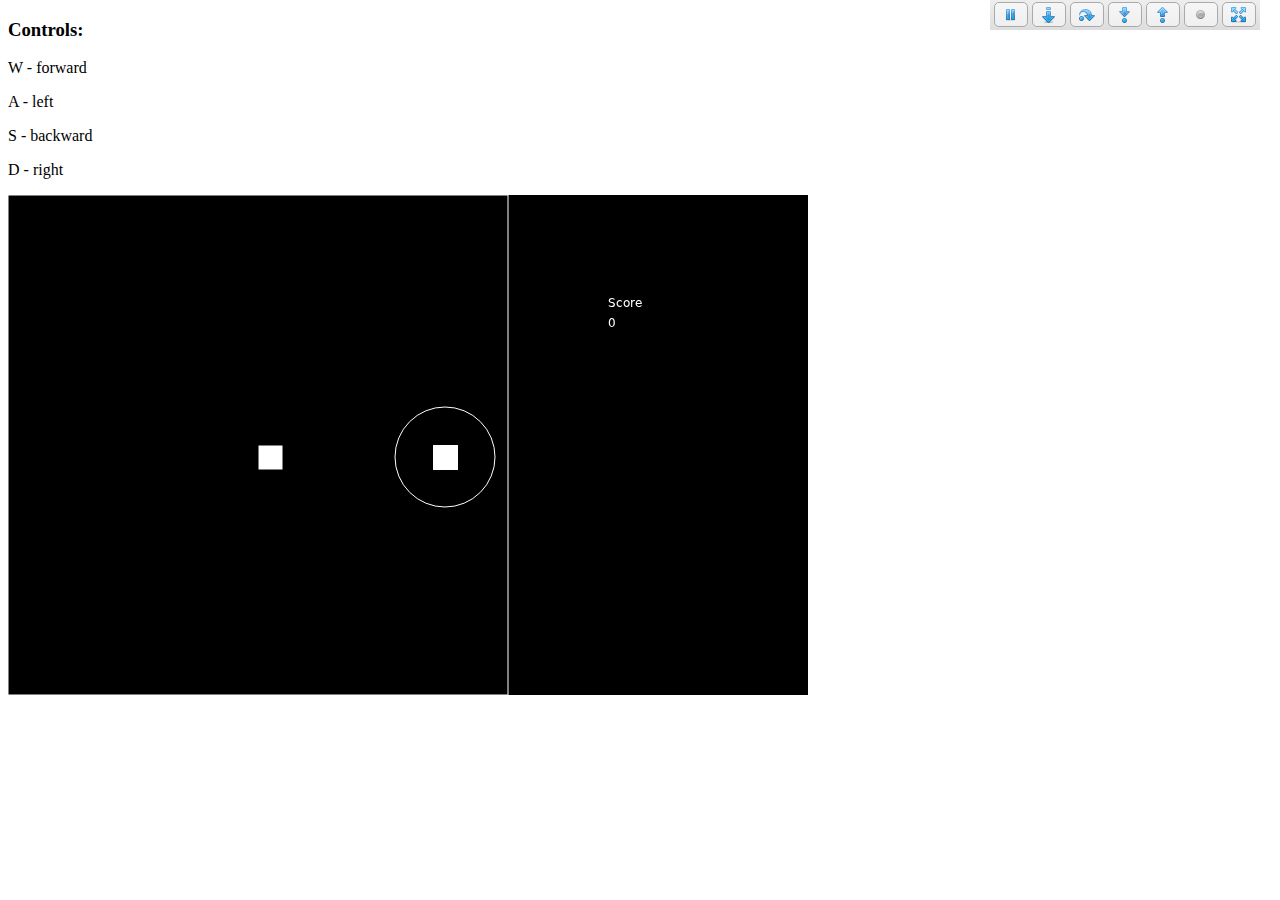
<file: index.html>
<!doctype html>
<html>
<head><meta charset="utf-8" />
  <script src="./js/moonshine.js"></script>
  <script src="./js/debug/debug.moonshine.js"></script>
  <script src="./js/debug/local.debug.moonshine.js" data-ui-url="/js/debug/ui"></script>
  <script src="./js/love.js"></script>
  <style type="text/css">
    img {
      display: none;
    }
    canvas {
      image-rendering: optimizeSpeed;
      image-rendering:-o-crisp-edges;
      image-rendering:-webkit-optimize-contrast;
      -ms-interpolation-mode: nearest-neighbor;
    }
    @font-face {
      font-family: 'Vera';
      src: url('./coffeescript/love.js/graphics/Vera.ttf');
    }
    @font-face {
      font-family: 'Cash Currency.ttf';
      src: url('Cash Currency.ttf');
    }
  </style>
</head>
<body>
  <script src="./js/amore.js"></script>
  <h3>Controls:</h3>
  <p>W - forward</p>
  <p>A - left</p>
  <p>S - backward</p>
  <p>D - right</p>
</body>
</html>
</file>
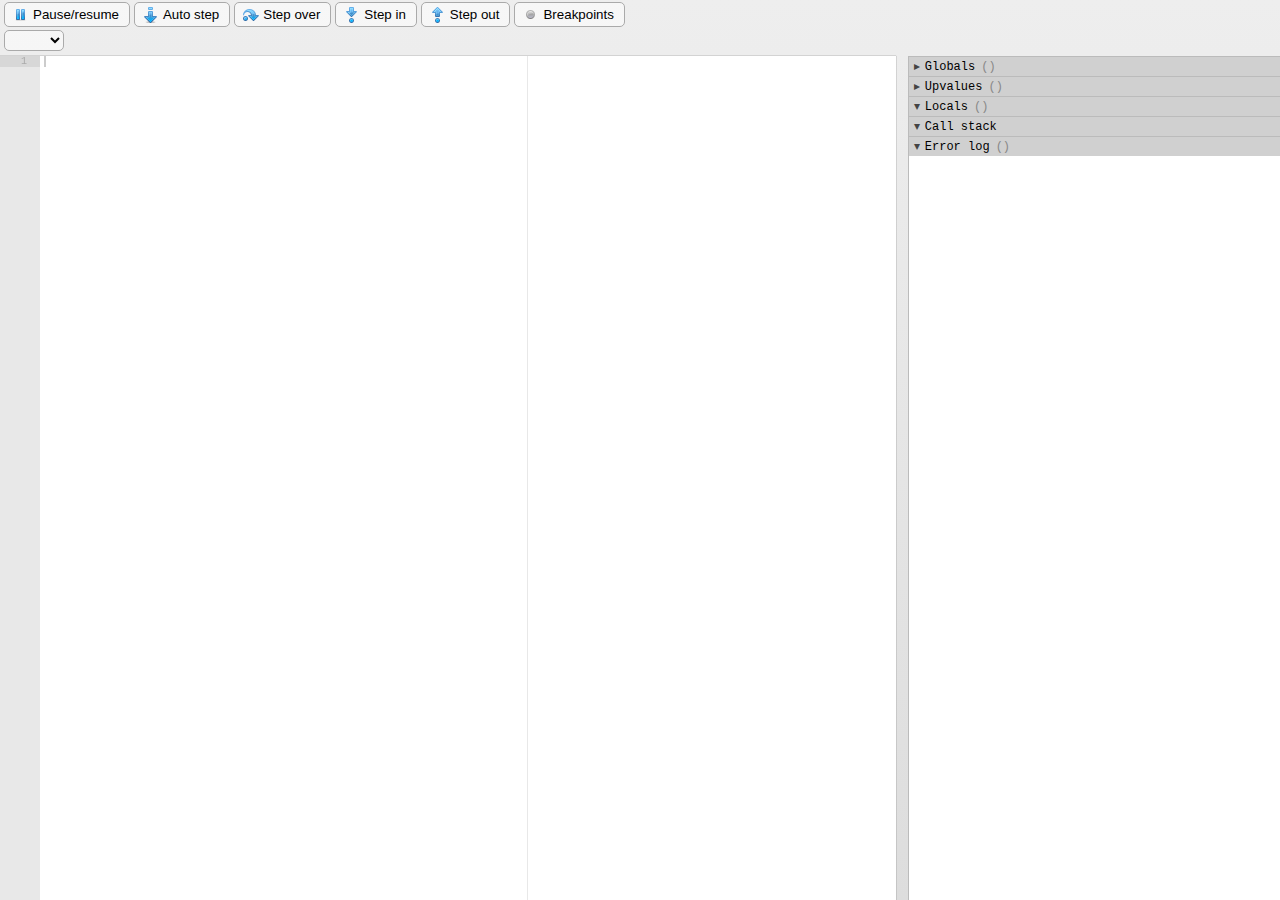
<file: js/debug/ui/index.html>
<!DOCTYPE html>
<html dir="ltr" lang="en">
	<head>
		<meta charset="utf-8">
		<title>Moonshine Debugger</title>
		<link rel="stylesheet" href="./css/debug.moonshine.css" />
	</head>

	<body>
		<section class="shine-debug">

			<div class="buttons">
				<button class="pause-resume" title="Pause/resume">Pause/resume</button>
				<button class="auto-step" title="Automatically keep stepping">Auto step</button>
				<button class="step-over" title="Step over">Step over</button>
				<button class="step-in" title="Step in">Step in</button>
				<button class="step-out" title="Step out">Step out</button>
				<button class="breakpoints" title="Toggle breakpoints">Breakpoints</button>
				<button class="reload" title="Reload remote app">Reload remote</button>
			</div>

			<div class="info">
				<select id="files"></select>
				<p id="remote-status"></p>
			</div>

			<div id="code">
			</div><!--

			--><section id="inspectors">
				<div class="inspector globals">
					<h6>Globals<span/></h6>
					<dl id="globals"></dl>
				</div>

				<div class="inspector upvalues">
					<h6>Upvalues<span/></h6>
					<dl id="upvalues"></dl>
				</div>

				<div class="inspector locals">
					<h6>Locals<span/></h6>
					<dl id="locals"></dl>
				</div>

				<div class="inspector call-stack">
					<h6>Call stack</h6>
					<dl id="call-stack"></dl>
				</div>

				<div class="inspector error-log">
					<h6>Error log<span/></h6>
					<dl id="error-log"></dl>
				</div>
			</section>

			<p id="error"></p>
		</section>

		<script src="./js/lib/ace/ace.js"></script>
		<script src="./js/debugger.js"></script>
		<!-- [remote-placeholder] -->
	</body>
</html>
</file>
<file: js/debug/ui/css/debug.moonshine.css>
/*
 * Moonshine - a Lua virtual machine.
 *
 * Copyright (C) 2013 Gamesys Limited,
 * 10 Piccadilly, London W1J 0DD
 * Email: moonshine@gamesys.co.uk
 * http://moonshinejs.org
 *
 * This program is free software: you can redistribute it and/or modify
 * it under the terms of the GNU General Public License as published by
 * the Free Software Foundation, either version 3 of the License, or
 * (at your option) any later version.
 *
 * This program is distributed in the hope that it will be useful,
 * but WITHOUT ANY WARRANTY; without even the implied warranty of
 * MERCHANTABILITY or FITNESS FOR A PARTICULAR PURPOSE.  See the
 * GNU General Public License for more details.
 *
 * You should have received a copy of the GNU General Public License
 * along with this program.  If not, see <http://www.gnu.org/licenses/>.
 */

@charset "utf-8";


html {
	height: 100%;
}

body {
	padding: 56px 0 0;
	margin: 0;
	background: #ddd;
	background: -webkit-linear-gradient(#eee,#ddd);
	background: -moz-linear-gradient(#eee,#ddd);
	background: -o-linear-gradient(#eee,#ddd);
	background: -ms-linear-gradient(#eee,#ddd);
	background: linear-gradient(#eee,#ddd);
	overflow: hidden;
}

/*
section.shine-debug {
	border-radius: 0 0 8px 8px;
	padding: 2px 4px;
}


section.shine-debug.showing-code {
	padding: 2px 4px 4px 4px;
}

*/
section.shine-debug .info,
section.shine-debug .buttons {
	position: absolute;
	top: 0;
	font-family: monospace;
	font-size: 11px;
	line-height: 20px;
	padding: 2px;
	overflow: hidden;
	width: 100%;
}

section.shine-debug .info {
	top: 28px;
}


section.shine-debug .buttons button {
	border: 1px solid #aaa;
	background: rgba(255,255,255,.5) 8px center no-repeat;
	border-radius: 5px;
	padding: 4px 10px 4px 28px;
	float: left;
	margin: 0 2px;
}


section.shine-debug button.pause-resume {
	background-image: url('../img/control-pause.png');
}


section.shine-debug button.pause-resume.suspended {
	background-image: url('../img/control.png');
}


section.shine-debug button.auto-step {
	background-image: url('../img/arrow-skip-270.png');
}


section.shine-debug button.step-in {
	background-image: url('../img/arrow-step.png');
}


section.shine-debug button.step-over {
	background-image: url('../img/arrow-step-over.png');
}


section.shine-debug button.step-out {
	background-image: url('../img/arrow-step-out.png');
}


section.shine-debug button.breakpoints {
	background-image: url('../img/status-offline.png');
}


section.shine-debug button.toggle {
	background-image: url('../img/arrow-out.png');
}


section.shine-debug button.toggle.expanded {
	background-image: url('../img/arrow-in.png');
}


section.shine-debug button.pop-out {
	background-image: url('../img/applications-blue.png');
}


section.shine-debug.stop-at-breakpoints button.breakpoints {
	background-image: url('../img/status.png');
}


section.shine-debug button.reload {
	background-image: url('../img/arrow-circle-315.png');
	display: none;
}


body.remote button.reload {
	display: inline;
}



@media screen and (max-width: 660px) {
	section.shine-debug .buttons button {
		text-indent: -9999px;
		padding-right: 0;
		width: 34px;
	}
}

@media screen and (max-width: 720px) {
	body.remote section.shine-debug .buttons button {
		text-indent: -9999px;
		padding-right: 0;
		width: 34px;
	}
}




section.shine-debug .buttons button:hover {
	background-color: #e0e0e0;
}


section.shine-debug.stop-at-breakpoints ol li.breakpoint code:before {
	background-color: #c66;
}


section.shine-debug select {
	height: 21px;
	border: 1px solid #aaa;
	background: rgba(255,255,255,.5) 8px center no-repeat;
	border-radius: 5px;
	padding: 4px 10px 4px 28px;
	margin: 0 2px;
}


section.shine-debug #remote-status {
	display: inline;
	margin-left: 4px;
	background: url('../img/status-busy.png') left center no-repeat;
}


section.shine-debug #remote-status.disconnected {
	padding-left: 17px;
}


section.shine-debug #remote-status.waiting {
	padding-left: 17px;
	background-image: url('../img/status-away.png');
}


section.shine-debug #remote-status.connected {
	padding-left: 17px;
	background-image: url('../img/status.png');
}





/*
section.shine-debug.showing-code button.toggle-code {
	background-color: #bfbfbf;
}


section.shine-debug.showing-code {
	background: #ddd;
}

*/

section.shine-debug #code {
	display: inline-block;
	position: fixed;
	width: 70%;
	height: 100%;
	overflow: auto;
	box-shadow: 0 0 1px #555;
	min-height: 100px;
	height: calc(100% - 56px);
}

section.shine-debug.showing-code #code {
	display: inline-block;
}


@media screen and (max-height: 60px) {
	section.shine-debug .buttons {
		line-height: 100%;
	}
}



section.shine-debug #code .ace_gutter-cell.ace_breakpoint {
	background-color: #4391cd;
	padding-right: 6px;
	margin-right: 7px;
	color: #ddd;
}

section.shine-debug #code .ace_gutter-cell.ace_breakpoint::after {
	content: '';
	display: block;
	position: relative;
	left: 100%;
	top: -100%;
	height: 0px;
	width: 0px;
	border: 7px solid transparent;
	border-left: 7px solid #4391cd;
	-webkit-transform: translateX(6px);
	-moz-transform: translateX(6px);
	-ms-transform: translateX(6px);
	transform: translateX(6px);
}

section.shine-debug #code .exec {
	background-color: #ffb;
	position: absolute;
}

section.shine-debug #code .goto {
	border: 1px dotted #777;
	background-color: rgba(225, 225, 255, .6);
	position: absolute;
	-webkit-transform: translate(-1px, -1px);
}

section.shine-debug #code .error {
	background-color: #fbb;
	position: absolute;
}

section.shine-debug #code.ace-github .ace_marker-layer .ace_active-line {
	background-color: transparent;
}


section.shine-debug #error {
	position: absolute;
	top: 70px;
	left: 10%;
	right: 40%;
	background: url('../img/information-italic.png') 6px center no-repeat #ffa;
	border: 1px solid #ee9;
	font-family: monospace;
	padding: 4px 8px 4px 30px;
	font-size: 12px;
	z-index: 9;
	border-radius: 6px;
	display: none;
}

section.shine-debug #error.not-loaded {
	display: block;
}


/*
section.shine-debug ol {
	display: inline-block;
	font-family: monospace; 
	font-size: 9px;
	margin: 2px 0 0;
	padding-right: 0;
	counter-reset: li;
	background-color: #bbb;
}


section.shine-debug ol li {
	min-width: 500px;
	white-space: pre;
	position: relative;
	margin: 0;
	list-style: none;
}


section.shine-debug ol li.load-error {
	min-width: 0;
	text-align: center;
	font-size: 11px;
	color: #722;
	padding: 2px;
}
 

section.shine-debug ol li code {
	display: block;
	width: 100%;
	background-color: #fff;
	color: #111;
	font-size: 11px;
	border-left: 1px solid #888;
	padding: 1px 0;
	margin-left: -10px;
	padding-right: 10px;
	text-indent: 4px;
}


section.shine-debug ol li code:before {
	content: counter(li);
    counter-increment: li;
	display: inline-block;
	text-align: right;
	padding-right: 3px;
	width: 28px;
	position: absolute;
	left: -40px;
	cursor: pointer;
	color: #555;

	font-size: 9px;
	line-height: 14px;
	height: 13px;
}


section.shine-debug ol li.breakpoint code:before {
	color: #822;
}


section.shine-debug ol li code:after {
	content: ' ';
}


section.shine-debug ol li.highlighted code {
	border-top: 1px solid #66f; 
	border-bottom: 1px solid #66f; 
	background-color: #ccf;
	padding: 0 10px 0 0;
}


section.shine-debug ol li.highlighted.error code {
	border-color: #f55; 
	background-color: #faa;
}

section.shine-debug p.error {
	border: 1px solid #f55; 
	background-color: #faa;
	position: absolute;
	padding: 6px 8px;
	white-space: pre;
	line-height: 15px;
	z-index: 1;
	font-family: monospace;
	color: #333;
	font-size: 11px;
	display: none;
	border-radius: 8px;
	right: 100.5%;
	margin: 0;
}

section.shine-debug.showing-error p.error {
	display: block;
}


section.shine-debug p.error:after {
	content: '⇢';
	font-size: 15px;
	position: absolute;
	right: -9px;
}

*/

section.shine-debug #inspectors {
	display: inline-block;
	position: fixed;
	right: 0;
	font-family: monospace; 
	width: 29%;
	height: 100%;
	overflow-x: hidden;
	overflow-y: auto;
	background-color: #fff;
	vertical-align: top;
/*	margin-left: 4px;
*/	box-shadow: -1px 0 0 #bbb;
	font-size: 11px;
	height: calc(100% - 56px);
}


section.shine-debug.showing-code #inspectors {
	display: inline-block;
}


section.shine-debug #inspectors dl {
	margin: 0;
}

/*section.shine-debug #inspectors dt,
section.shine-debug #inspectors dd {
	width: 48%;
	float: right;
	margin: 0;
	padding: 4px 0;
	border-top: 1px solid #eee;
	color: #555;
	text-overflow: ellipsis;
	position: relative;
}*/

section.shine-debug #inspectors dt,
section.shine-debug #inspectors dd {
	display: inline;
	white-space: nowrap;
	margin: 0;
	color: #555;
	text-overflow: ellipsis;
	line-height: 20px;
}

section.shine-debug #inspectors dt {
	color: purple;
	position: relative;
	left: 6px;
}

section.shine-debug #inspectors dt:before {
	border-top: 1px solid #eee;
	width: 100%;
	height: 0;
	content: '';
	display: block;
	background-color: red;
	position: relative;
	left: -6px;
}}

section.shine-debug #inspectors dt:first-child:before {
	display: none;
}

section.shine-debug #inspectors dt:after {
	content: ':  ';
	margin-right: 4px;
}

section.shine-debug #inspectors dd {
/*	float: right;
*/}

/*section.shine-debug #inspectors dt {
	float: left;
	clear: both;
	text-indent: 3px;
	color: #000;
	overflow: hidden;
}
*/

/*
section.shine-debug dd p.table-inspectors {
	top: -60%;
	right: 50%;
	opacity: 0;
}

section.shine-debug p.table-inspectors {
	position: absolute;
	border: 1px solid #ccc;
	background-color: #ffc;
	padding: 4px 6px;
	white-space: pre;
	line-height: 15px;
	z-index: 1;
	font-family: monospace;
	color: #555;
	font-size: 11px;	
	display: none;
}
*/
section.shine-debug #inspectors h6 {
	clear: both;
	background-color: #d0d0d0;
	margin: 0;
	font-size: 12px;
	font-weight: normal;
	padding: 2px 3px;
	margin-top: 4px;
	cursor: pointer;
	border-top: 1px solid #bbb;
}

section.shine-debug #inspectors h6:first-child {
	margin-top: 0;
}

section.shine-debug #inspectors h6:before {
	content: '▸';
	display: inline-block;
	margin: 0 6px 0 2px;
	width: 5px;
	text-align: center;
	color: #444;
}

section.shine-debug #inspectors .open h6:before {
	content: '▾';
}

section.shine-debug #inspectors h6 span {
	margin-left: 6px;
	color: #888;
}

section.shine-debug #inspectors h6 span:before {
	content: '(';
}

section.shine-debug #inspectors h6 span:after {
	content: ')';
}

section.shine-debug #inspectors dl {
	display: none;
}

section.shine-debug #inspectors .open dl {
	display: block;
}


section.shine-debug #inspectors .call-stack li,
section.shine-debug #inspectors .error-log li {
	list-style: none;
	padding: 3px 6px;
	overflow: hidden;
}

section.shine-debug #inspectors .error-log li::before {
	content: '“'
}

section.shine-debug #inspectors .error-log li::after {
	content: '”'
}

section.shine-debug #inspectors .call-stack li:nth-child(2n) {
	background-color: #f1f1f1;
}

section.shine-debug #inspectors a {
	color: #999;
	float: right;
	text-align: right;
}


section.shine-debug #inspectors .error-log li:nth-child(2n) {
	background-color: #fff1f1;
}


section.shine-debug #inspectors .error-log h6.has-errors {
	background-color: #fbb;
}
</file>
